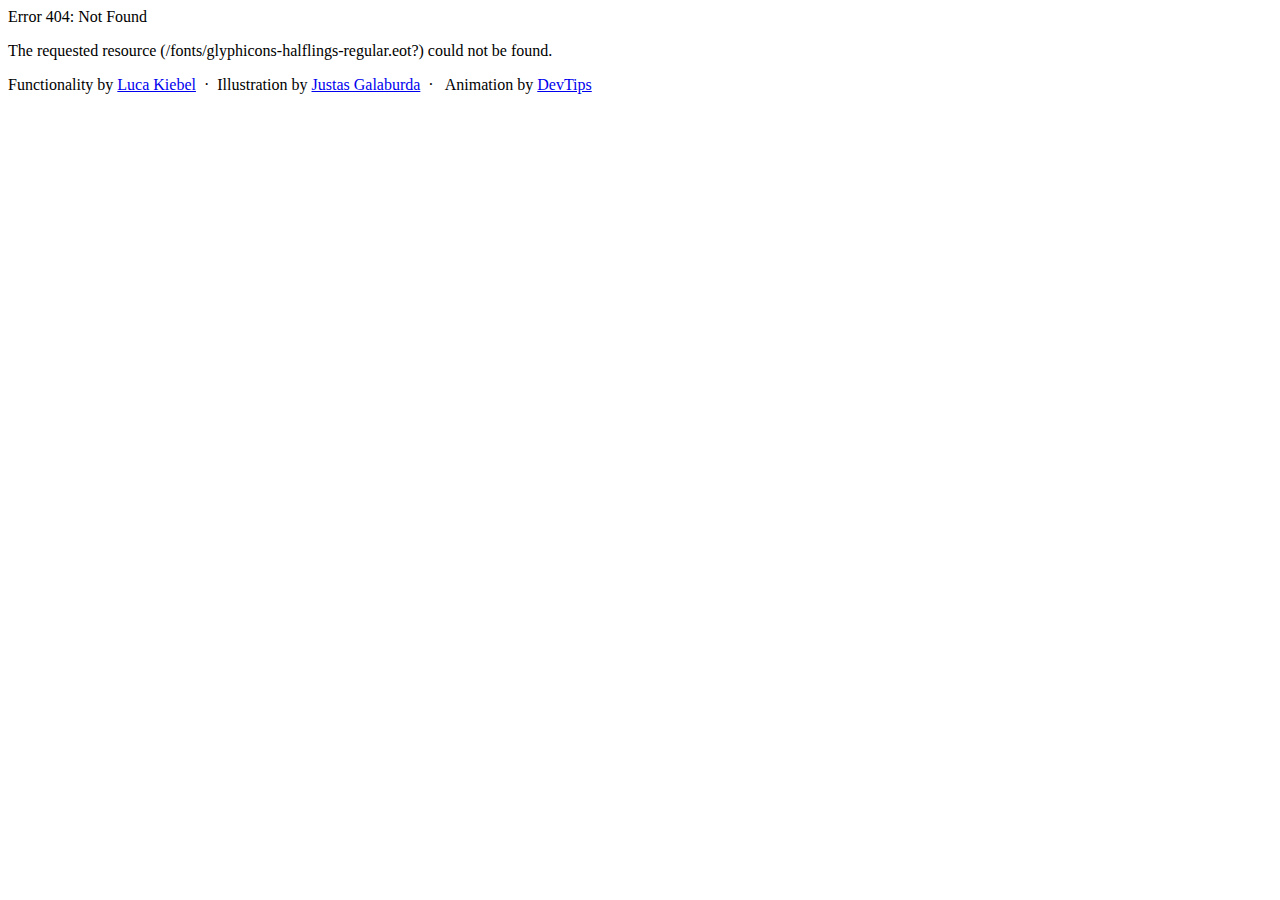
<file: fonts/glyphicons-halflings-regular.eot-.html>
<html>
<head>
    <link rel="stylesheet" href="https://luca-kiebel.de/error/main.css">
</head>
<body>
<div class="error">
    Error 404: Not Found</div>
<p class="errordesc">
    The requested resource (/fonts/glyphicons-halflings-regular.eot?) could not be found.</p>
<div class="artboard">
    <div class="bb8">
        <div class="bb8-body">
            <div class="dot dot-1">
                <div class="line line-1"></div>
                <div class="line line-2"></div>
                <div class="line line-3"></div>
            </div>
            <div class="dot dot-2"></div>
            <div class="circle circle-1"></div>
            <div class="circle circle-2"></div>
            <div class="circle circle-3"></div>
        </div>
        <div class="body-shadow-crop">
            <div class="body-shadow"></div>
        </div>
        <div class="bb8-head">
            <div class="head-bottom">
                <div class="head-side-1"></div>
                <div class="head-side-2"></div>
                <div class="head-bottom-base"></div>
            </div>
            <div class="head-top-crop">
                <div class="head-top"></div>
            </div>
            <div class="lens"></div>
            <div class="freckle"></div>
        </div>
        <div class="speedlines">
            <div class="one tail"></div>
            <div class="two tail"></div>
            <div class="three"></div>
            <div class="four"></div>
            <div class="five tail"></div>
        </div>
        <div class="sparkles">
            <div class="one small pulse-1"></div>
            <div class="two blue small pulse-2"></div>
            <div class="three blue med pulse-3"></div>
            <div class="four orange pulse-2"></div>
            <div class="five orange pulse-1"></div>
            <div class="six blue small pulse"></div>
            <div class="seven blue small pulse"></div>
            <div class="eight small pulse-3"></div>
            <div class="nine pulse"></div>
            <div class="ten orange small-1 pulse"></div>
            <div class="eleven small pulse"></div>
            <div class="twelve small pulse-2"></div>
            <div class="thirteen orange small pulse"></div>
            <div class="fourteen orange med pulse-3"></div>
            <div class="fifteen small pulse-1"></div>
            <div class="sixteen small pulse"></div>
        </div>
        <div class="ground">
            <div class="one">
                <div class="bump move-1"></div>
            </div>
            <div class="two"></div>
            <div class="three">
                <div class="bump move-2"></div>
            </div>
            <div class="four">
                <div class="bump"></div>
            </div>
            <div class="five"></div>
            <div class="six">
                <div class="bump move-2"></div>
            </div>
            <div class="seven">
                <div class="bump"></div>
            </div>
            <div class="eight">
                <div class="bump move-1"></div>
            </div>
        </div>
    </div>
</div>
<div class="credit">
    Functionality by <a href="https://luca-kiebel.de">Luca Kiebel</a><script type="text/javascript">if (screen.width < 1050){document.write("<br>")}else document.write("&nbsp;&nbsp;&middot;&nbsp;&nbsp;")</script>Illustration  by <a href="https://dribbble.com/shots/2408834-BB-8">Justas Galaburda</a><script type="text/javascript">if (screen.width < 1050){document.write("<br>")}else document.write("&nbsp;&nbsp;&middot;&nbsp;&nbsp;")</script> Animation by <a href="https://www.youtube.com/watch?v=QZdj42liTtU">DevTips</a>

</div>
</body>
</html>
</file>
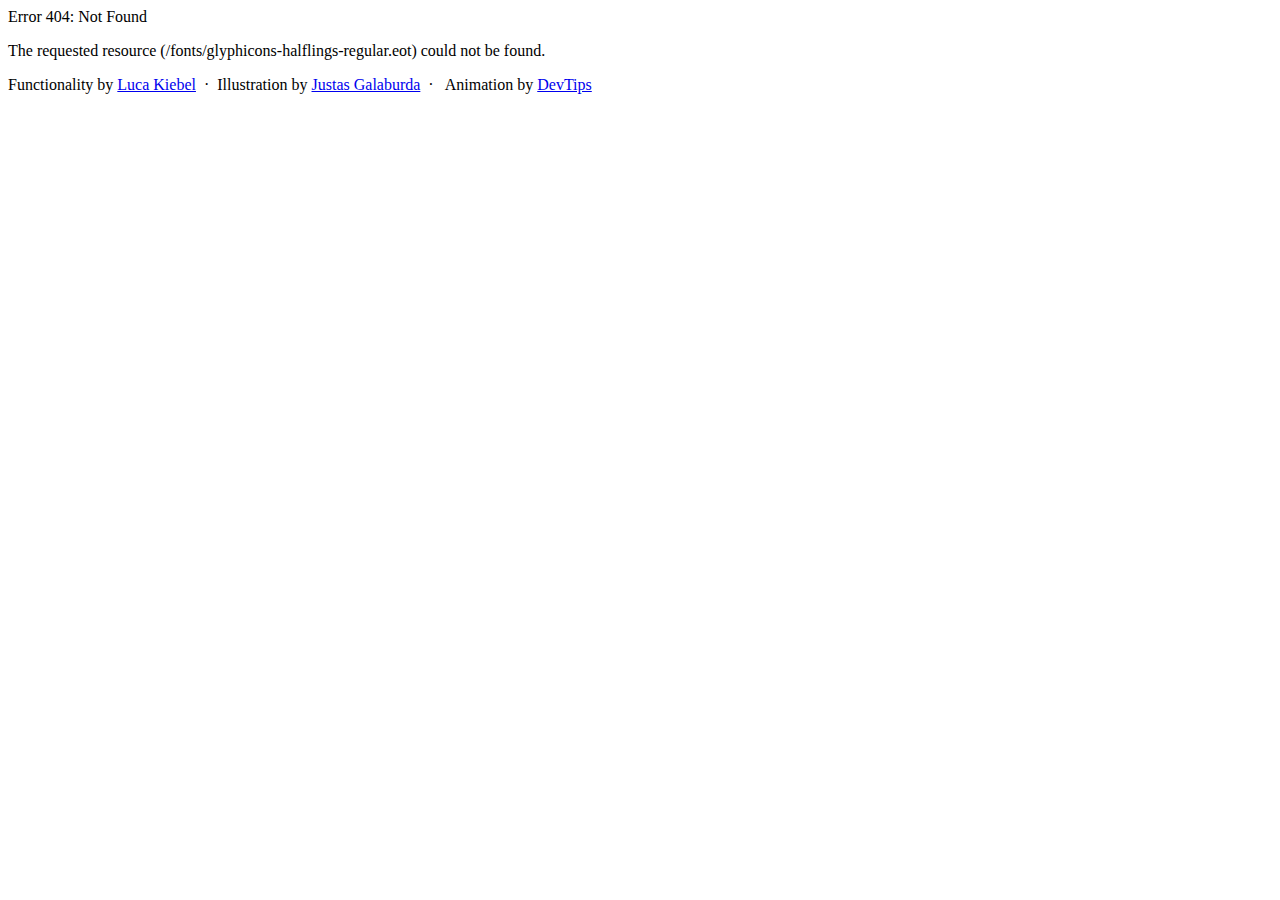
<file: fonts/glyphicons-halflings-regular.eot.html>
<html>
<head>
    <link rel="stylesheet" href="https://luca-kiebel.de/error/main.css">
</head>
<body>
<div class="error">
    Error 404: Not Found</div>
<p class="errordesc">
    The requested resource (/fonts/glyphicons-halflings-regular.eot) could not be found.</p>
<div class="artboard">
    <div class="bb8">
        <div class="bb8-body">
            <div class="dot dot-1">
                <div class="line line-1"></div>
                <div class="line line-2"></div>
                <div class="line line-3"></div>
            </div>
            <div class="dot dot-2"></div>
            <div class="circle circle-1"></div>
            <div class="circle circle-2"></div>
            <div class="circle circle-3"></div>
        </div>
        <div class="body-shadow-crop">
            <div class="body-shadow"></div>
        </div>
        <div class="bb8-head">
            <div class="head-bottom">
                <div class="head-side-1"></div>
                <div class="head-side-2"></div>
                <div class="head-bottom-base"></div>
            </div>
            <div class="head-top-crop">
                <div class="head-top"></div>
            </div>
            <div class="lens"></div>
            <div class="freckle"></div>
        </div>
        <div class="speedlines">
            <div class="one tail"></div>
            <div class="two tail"></div>
            <div class="three"></div>
            <div class="four"></div>
            <div class="five tail"></div>
        </div>
        <div class="sparkles">
            <div class="one small pulse-1"></div>
            <div class="two blue small pulse-2"></div>
            <div class="three blue med pulse-3"></div>
            <div class="four orange pulse-2"></div>
            <div class="five orange pulse-1"></div>
            <div class="six blue small pulse"></div>
            <div class="seven blue small pulse"></div>
            <div class="eight small pulse-3"></div>
            <div class="nine pulse"></div>
            <div class="ten orange small-1 pulse"></div>
            <div class="eleven small pulse"></div>
            <div class="twelve small pulse-2"></div>
            <div class="thirteen orange small pulse"></div>
            <div class="fourteen orange med pulse-3"></div>
            <div class="fifteen small pulse-1"></div>
            <div class="sixteen small pulse"></div>
        </div>
        <div class="ground">
            <div class="one">
                <div class="bump move-1"></div>
            </div>
            <div class="two"></div>
            <div class="three">
                <div class="bump move-2"></div>
            </div>
            <div class="four">
                <div class="bump"></div>
            </div>
            <div class="five"></div>
            <div class="six">
                <div class="bump move-2"></div>
            </div>
            <div class="seven">
                <div class="bump"></div>
            </div>
            <div class="eight">
                <div class="bump move-1"></div>
            </div>
        </div>
    </div>
</div>
<div class="credit">
    Functionality by <a href="https://luca-kiebel.de">Luca Kiebel</a><script type="text/javascript">if (screen.width < 1050){document.write("<br>")}else document.write("&nbsp;&nbsp;&middot;&nbsp;&nbsp;")</script>Illustration  by <a href="https://dribbble.com/shots/2408834-BB-8">Justas Galaburda</a><script type="text/javascript">if (screen.width < 1050){document.write("<br>")}else document.write("&nbsp;&nbsp;&middot;&nbsp;&nbsp;")</script> Animation by <a href="https://www.youtube.com/watch?v=QZdj42liTtU">DevTips</a>

</div>
</body>
</html>
</file>
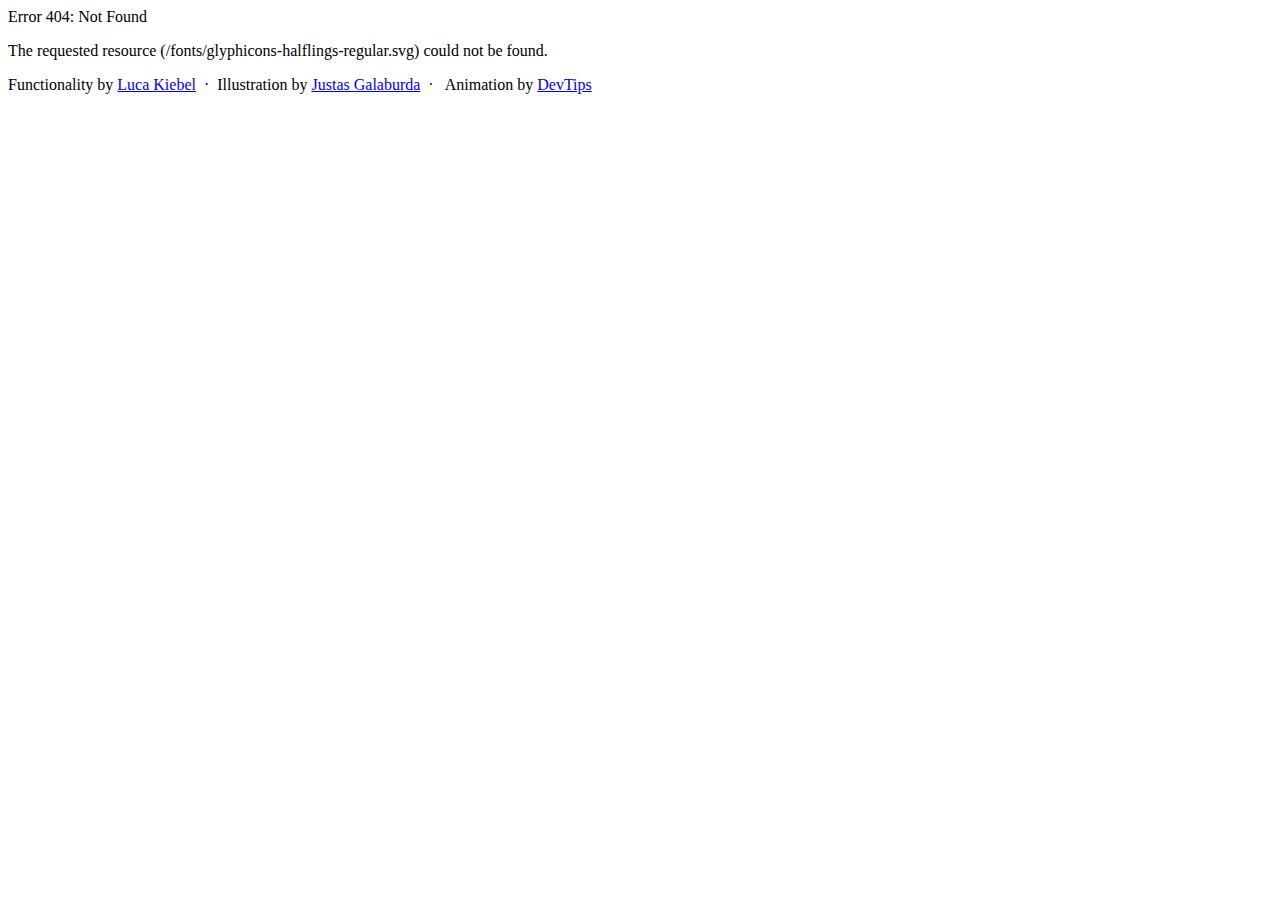
<file: fonts/glyphicons-halflings-regular.svg.html>
<html>
<head>
    <link rel="stylesheet" href="https://luca-kiebel.de/error/main.css">
</head>
<body>
<div class="error">
    Error 404: Not Found</div>
<p class="errordesc">
    The requested resource (/fonts/glyphicons-halflings-regular.svg) could not be found.</p>
<div class="artboard">
    <div class="bb8">
        <div class="bb8-body">
            <div class="dot dot-1">
                <div class="line line-1"></div>
                <div class="line line-2"></div>
                <div class="line line-3"></div>
            </div>
            <div class="dot dot-2"></div>
            <div class="circle circle-1"></div>
            <div class="circle circle-2"></div>
            <div class="circle circle-3"></div>
        </div>
        <div class="body-shadow-crop">
            <div class="body-shadow"></div>
        </div>
        <div class="bb8-head">
            <div class="head-bottom">
                <div class="head-side-1"></div>
                <div class="head-side-2"></div>
                <div class="head-bottom-base"></div>
            </div>
            <div class="head-top-crop">
                <div class="head-top"></div>
            </div>
            <div class="lens"></div>
            <div class="freckle"></div>
        </div>
        <div class="speedlines">
            <div class="one tail"></div>
            <div class="two tail"></div>
            <div class="three"></div>
            <div class="four"></div>
            <div class="five tail"></div>
        </div>
        <div class="sparkles">
            <div class="one small pulse-1"></div>
            <div class="two blue small pulse-2"></div>
            <div class="three blue med pulse-3"></div>
            <div class="four orange pulse-2"></div>
            <div class="five orange pulse-1"></div>
            <div class="six blue small pulse"></div>
            <div class="seven blue small pulse"></div>
            <div class="eight small pulse-3"></div>
            <div class="nine pulse"></div>
            <div class="ten orange small-1 pulse"></div>
            <div class="eleven small pulse"></div>
            <div class="twelve small pulse-2"></div>
            <div class="thirteen orange small pulse"></div>
            <div class="fourteen orange med pulse-3"></div>
            <div class="fifteen small pulse-1"></div>
            <div class="sixteen small pulse"></div>
        </div>
        <div class="ground">
            <div class="one">
                <div class="bump move-1"></div>
            </div>
            <div class="two"></div>
            <div class="three">
                <div class="bump move-2"></div>
            </div>
            <div class="four">
                <div class="bump"></div>
            </div>
            <div class="five"></div>
            <div class="six">
                <div class="bump move-2"></div>
            </div>
            <div class="seven">
                <div class="bump"></div>
            </div>
            <div class="eight">
                <div class="bump move-1"></div>
            </div>
        </div>
    </div>
</div>
<div class="credit">
    Functionality by <a href="https://luca-kiebel.de">Luca Kiebel</a><script type="text/javascript">if (screen.width < 1050){document.write("<br>")}else document.write("&nbsp;&nbsp;&middot;&nbsp;&nbsp;")</script>Illustration  by <a href="https://dribbble.com/shots/2408834-BB-8">Justas Galaburda</a><script type="text/javascript">if (screen.width < 1050){document.write("<br>")}else document.write("&nbsp;&nbsp;&middot;&nbsp;&nbsp;")</script> Animation by <a href="https://www.youtube.com/watch?v=QZdj42liTtU">DevTips</a>

</div>
</body>
</html>
</file>
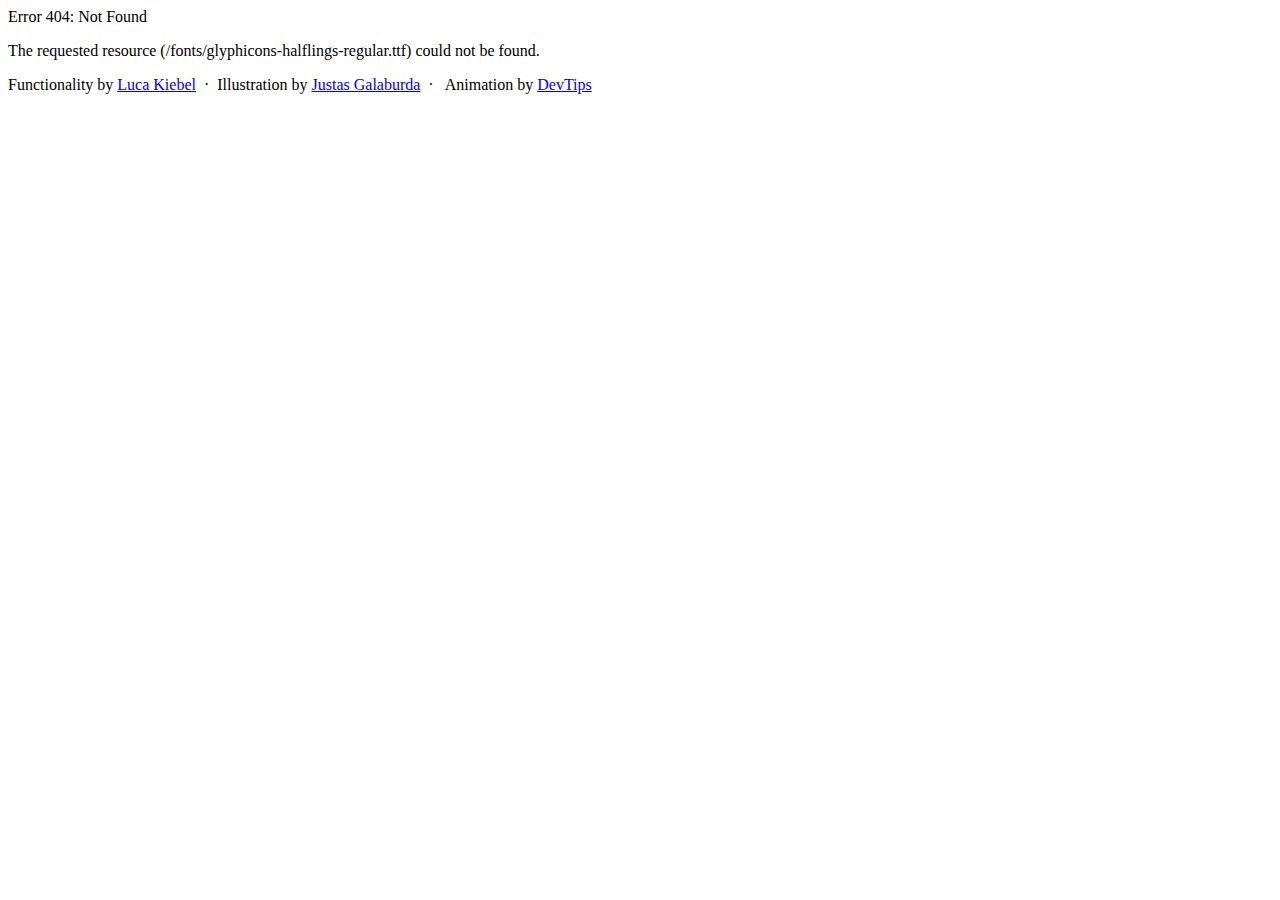
<file: fonts/glyphicons-halflings-regular.ttf.html>
<html>
<head>
    <link rel="stylesheet" href="https://luca-kiebel.de/error/main.css">
</head>
<body>
<div class="error">
    Error 404: Not Found</div>
<p class="errordesc">
    The requested resource (/fonts/glyphicons-halflings-regular.ttf) could not be found.</p>
<div class="artboard">
    <div class="bb8">
        <div class="bb8-body">
            <div class="dot dot-1">
                <div class="line line-1"></div>
                <div class="line line-2"></div>
                <div class="line line-3"></div>
            </div>
            <div class="dot dot-2"></div>
            <div class="circle circle-1"></div>
            <div class="circle circle-2"></div>
            <div class="circle circle-3"></div>
        </div>
        <div class="body-shadow-crop">
            <div class="body-shadow"></div>
        </div>
        <div class="bb8-head">
            <div class="head-bottom">
                <div class="head-side-1"></div>
                <div class="head-side-2"></div>
                <div class="head-bottom-base"></div>
            </div>
            <div class="head-top-crop">
                <div class="head-top"></div>
            </div>
            <div class="lens"></div>
            <div class="freckle"></div>
        </div>
        <div class="speedlines">
            <div class="one tail"></div>
            <div class="two tail"></div>
            <div class="three"></div>
            <div class="four"></div>
            <div class="five tail"></div>
        </div>
        <div class="sparkles">
            <div class="one small pulse-1"></div>
            <div class="two blue small pulse-2"></div>
            <div class="three blue med pulse-3"></div>
            <div class="four orange pulse-2"></div>
            <div class="five orange pulse-1"></div>
            <div class="six blue small pulse"></div>
            <div class="seven blue small pulse"></div>
            <div class="eight small pulse-3"></div>
            <div class="nine pulse"></div>
            <div class="ten orange small-1 pulse"></div>
            <div class="eleven small pulse"></div>
            <div class="twelve small pulse-2"></div>
            <div class="thirteen orange small pulse"></div>
            <div class="fourteen orange med pulse-3"></div>
            <div class="fifteen small pulse-1"></div>
            <div class="sixteen small pulse"></div>
        </div>
        <div class="ground">
            <div class="one">
                <div class="bump move-1"></div>
            </div>
            <div class="two"></div>
            <div class="three">
                <div class="bump move-2"></div>
            </div>
            <div class="four">
                <div class="bump"></div>
            </div>
            <div class="five"></div>
            <div class="six">
                <div class="bump move-2"></div>
            </div>
            <div class="seven">
                <div class="bump"></div>
            </div>
            <div class="eight">
                <div class="bump move-1"></div>
            </div>
        </div>
    </div>
</div>
<div class="credit">
    Functionality by <a href="https://luca-kiebel.de">Luca Kiebel</a><script type="text/javascript">if (screen.width < 1050){document.write("<br>")}else document.write("&nbsp;&nbsp;&middot;&nbsp;&nbsp;")</script>Illustration  by <a href="https://dribbble.com/shots/2408834-BB-8">Justas Galaburda</a><script type="text/javascript">if (screen.width < 1050){document.write("<br>")}else document.write("&nbsp;&nbsp;&middot;&nbsp;&nbsp;")</script> Animation by <a href="https://www.youtube.com/watch?v=QZdj42liTtU">DevTips</a>

</div>
</body>
</html>
</file>
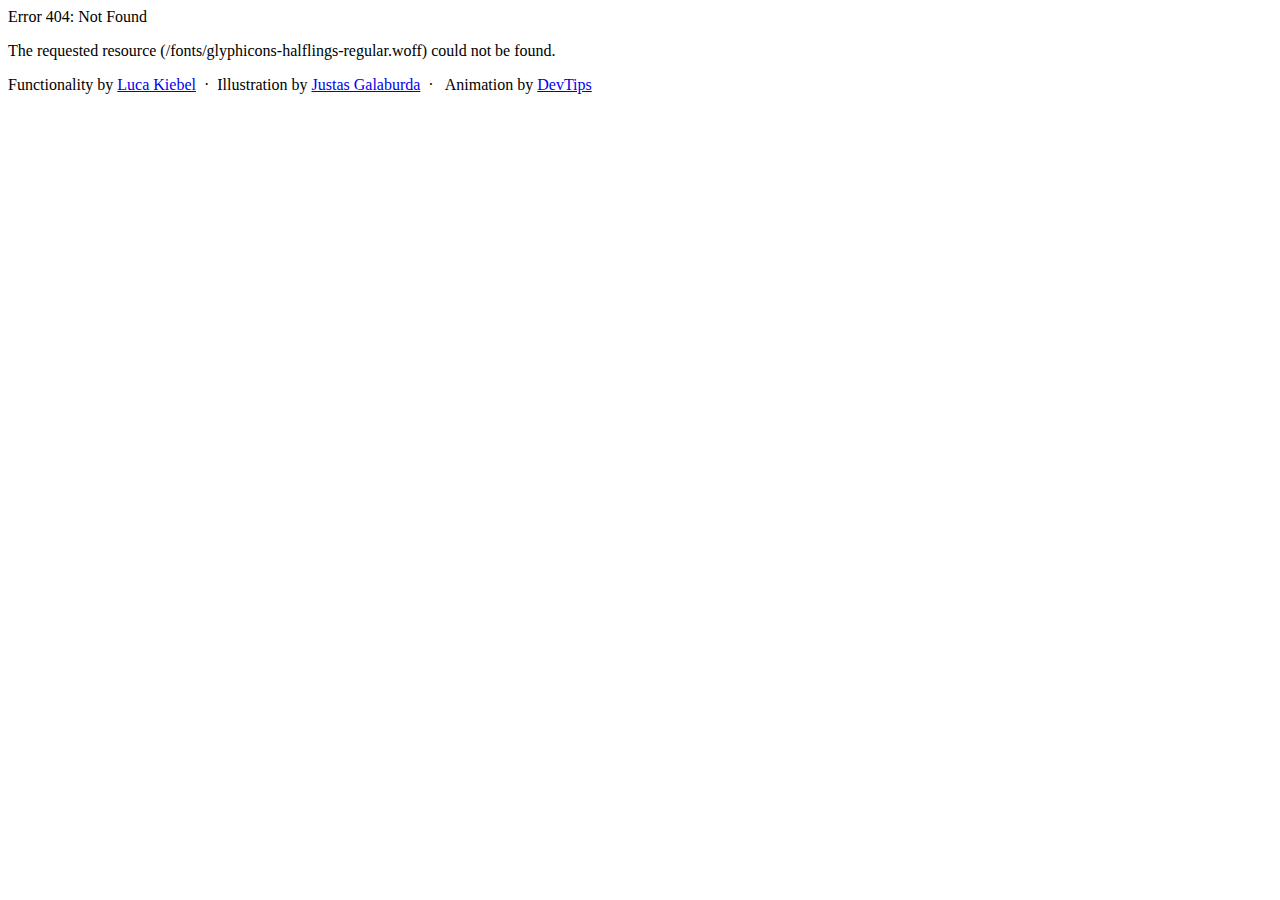
<file: fonts/glyphicons-halflings-regular.woff.html>
<html>
<head>
    <link rel="stylesheet" href="https://luca-kiebel.de/error/main.css">
</head>
<body>
<div class="error">
    Error 404: Not Found</div>
<p class="errordesc">
    The requested resource (/fonts/glyphicons-halflings-regular.woff) could not be found.</p>
<div class="artboard">
    <div class="bb8">
        <div class="bb8-body">
            <div class="dot dot-1">
                <div class="line line-1"></div>
                <div class="line line-2"></div>
                <div class="line line-3"></div>
            </div>
            <div class="dot dot-2"></div>
            <div class="circle circle-1"></div>
            <div class="circle circle-2"></div>
            <div class="circle circle-3"></div>
        </div>
        <div class="body-shadow-crop">
            <div class="body-shadow"></div>
        </div>
        <div class="bb8-head">
            <div class="head-bottom">
                <div class="head-side-1"></div>
                <div class="head-side-2"></div>
                <div class="head-bottom-base"></div>
            </div>
            <div class="head-top-crop">
                <div class="head-top"></div>
            </div>
            <div class="lens"></div>
            <div class="freckle"></div>
        </div>
        <div class="speedlines">
            <div class="one tail"></div>
            <div class="two tail"></div>
            <div class="three"></div>
            <div class="four"></div>
            <div class="five tail"></div>
        </div>
        <div class="sparkles">
            <div class="one small pulse-1"></div>
            <div class="two blue small pulse-2"></div>
            <div class="three blue med pulse-3"></div>
            <div class="four orange pulse-2"></div>
            <div class="five orange pulse-1"></div>
            <div class="six blue small pulse"></div>
            <div class="seven blue small pulse"></div>
            <div class="eight small pulse-3"></div>
            <div class="nine pulse"></div>
            <div class="ten orange small-1 pulse"></div>
            <div class="eleven small pulse"></div>
            <div class="twelve small pulse-2"></div>
            <div class="thirteen orange small pulse"></div>
            <div class="fourteen orange med pulse-3"></div>
            <div class="fifteen small pulse-1"></div>
            <div class="sixteen small pulse"></div>
        </div>
        <div class="ground">
            <div class="one">
                <div class="bump move-1"></div>
            </div>
            <div class="two"></div>
            <div class="three">
                <div class="bump move-2"></div>
            </div>
            <div class="four">
                <div class="bump"></div>
            </div>
            <div class="five"></div>
            <div class="six">
                <div class="bump move-2"></div>
            </div>
            <div class="seven">
                <div class="bump"></div>
            </div>
            <div class="eight">
                <div class="bump move-1"></div>
            </div>
        </div>
    </div>
</div>
<div class="credit">
    Functionality by <a href="https://luca-kiebel.de">Luca Kiebel</a><script type="text/javascript">if (screen.width < 1050){document.write("<br>")}else document.write("&nbsp;&nbsp;&middot;&nbsp;&nbsp;")</script>Illustration  by <a href="https://dribbble.com/shots/2408834-BB-8">Justas Galaburda</a><script type="text/javascript">if (screen.width < 1050){document.write("<br>")}else document.write("&nbsp;&nbsp;&middot;&nbsp;&nbsp;")</script> Animation by <a href="https://www.youtube.com/watch?v=QZdj42liTtU">DevTips</a>

</div>
</body>
</html>
</file>
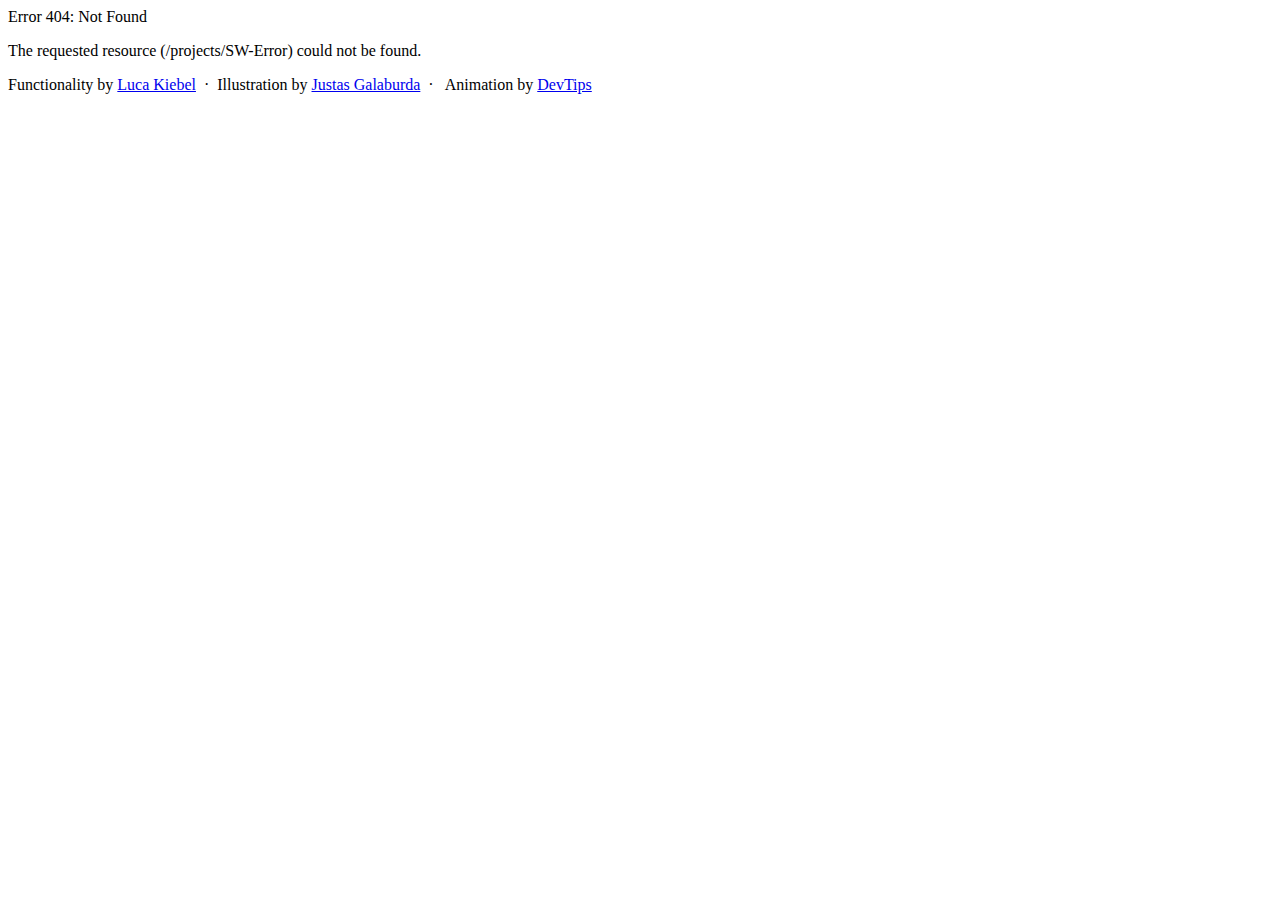
<file: projects/SW-Error.html>
<html>
<head>
    <link rel="stylesheet" href="https://luca-kiebel.de/error/main.css">
</head>
<body>
<div class="error">
    Error 404: Not Found</div>
<p class="errordesc">
    The requested resource (/projects/SW-Error) could not be found.</p>
<div class="artboard">
    <div class="bb8">
        <div class="bb8-body">
            <div class="dot dot-1">
                <div class="line line-1"></div>
                <div class="line line-2"></div>
                <div class="line line-3"></div>
            </div>
            <div class="dot dot-2"></div>
            <div class="circle circle-1"></div>
            <div class="circle circle-2"></div>
            <div class="circle circle-3"></div>
        </div>
        <div class="body-shadow-crop">
            <div class="body-shadow"></div>
        </div>
        <div class="bb8-head">
            <div class="head-bottom">
                <div class="head-side-1"></div>
                <div class="head-side-2"></div>
                <div class="head-bottom-base"></div>
            </div>
            <div class="head-top-crop">
                <div class="head-top"></div>
            </div>
            <div class="lens"></div>
            <div class="freckle"></div>
        </div>
        <div class="speedlines">
            <div class="one tail"></div>
            <div class="two tail"></div>
            <div class="three"></div>
            <div class="four"></div>
            <div class="five tail"></div>
        </div>
        <div class="sparkles">
            <div class="one small pulse-1"></div>
            <div class="two blue small pulse-2"></div>
            <div class="three blue med pulse-3"></div>
            <div class="four orange pulse-2"></div>
            <div class="five orange pulse-1"></div>
            <div class="six blue small pulse"></div>
            <div class="seven blue small pulse"></div>
            <div class="eight small pulse-3"></div>
            <div class="nine pulse"></div>
            <div class="ten orange small-1 pulse"></div>
            <div class="eleven small pulse"></div>
            <div class="twelve small pulse-2"></div>
            <div class="thirteen orange small pulse"></div>
            <div class="fourteen orange med pulse-3"></div>
            <div class="fifteen small pulse-1"></div>
            <div class="sixteen small pulse"></div>
        </div>
        <div class="ground">
            <div class="one">
                <div class="bump move-1"></div>
            </div>
            <div class="two"></div>
            <div class="three">
                <div class="bump move-2"></div>
            </div>
            <div class="four">
                <div class="bump"></div>
            </div>
            <div class="five"></div>
            <div class="six">
                <div class="bump move-2"></div>
            </div>
            <div class="seven">
                <div class="bump"></div>
            </div>
            <div class="eight">
                <div class="bump move-1"></div>
            </div>
        </div>
    </div>
</div>
<div class="credit">
    Functionality by <a href="https://luca-kiebel.de">Luca Kiebel</a><script type="text/javascript">if (screen.width < 1050){document.write("<br>")}else document.write("&nbsp;&nbsp;&middot;&nbsp;&nbsp;")</script>Illustration  by <a href="https://dribbble.com/shots/2408834-BB-8">Justas Galaburda</a><script type="text/javascript">if (screen.width < 1050){document.write("<br>")}else document.write("&nbsp;&nbsp;&middot;&nbsp;&nbsp;")</script> Animation by <a href="https://www.youtube.com/watch?v=QZdj42liTtU">DevTips</a>

</div>
</body>
</html>
</file>
